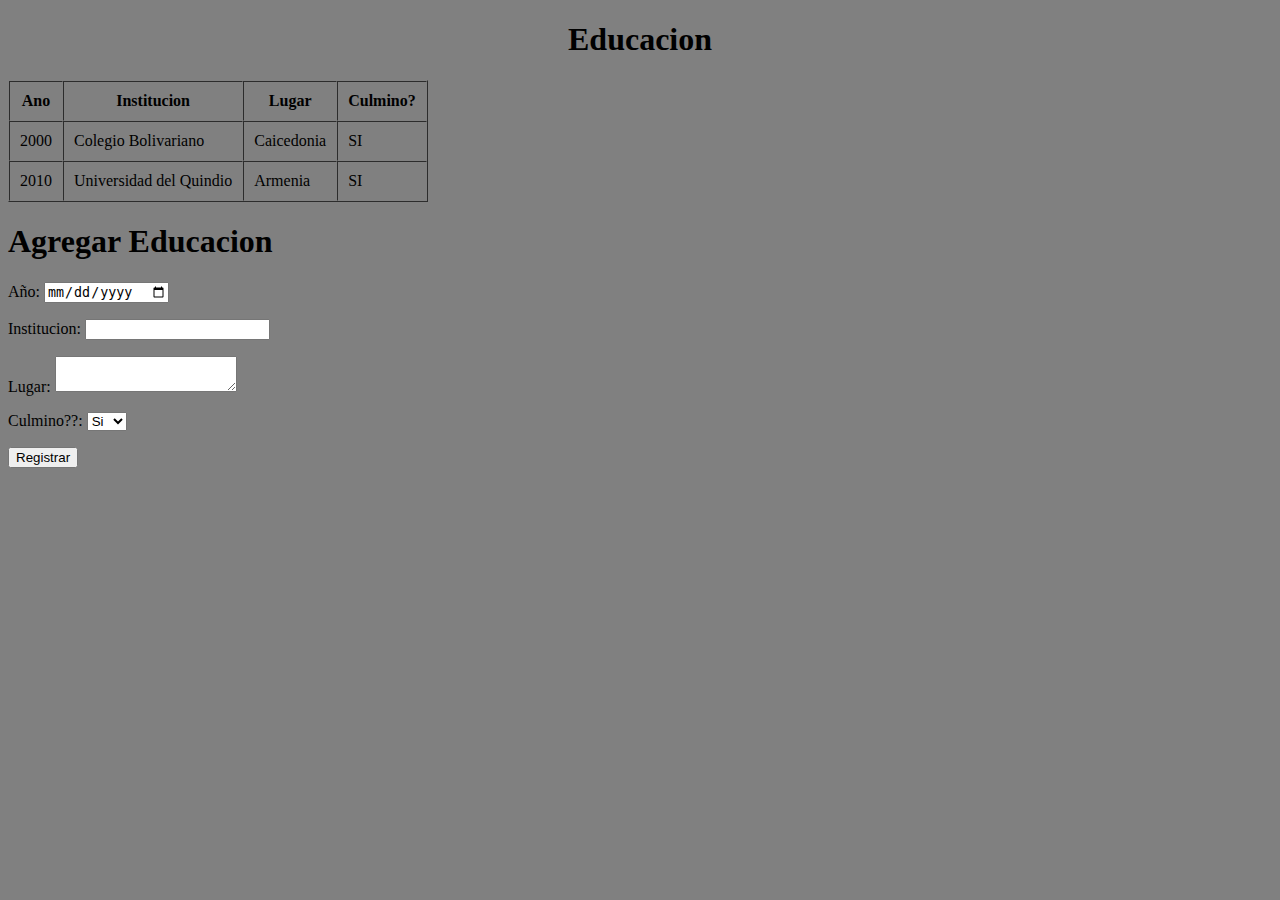
<file: educacion.html>
<!DOCTYPE html>
<html>
<head>
  <meta charset="utf-8">
  <meta name="viewport" content="width=device-width,user-scalable=no">
  <meta http-equiv="Content-Type" content="text/html; charset=UTF-8">
  <link rel="stylesheet" type="text/css" href="css/estilos.css">
  <title>DATOS PERSONALES</title>
</head>
<body>

<h1 align="center">Educacion</h1>

<table border="1" cellpadding="10" cellspacing="0">
	<thead>
	<tr>
	<th>Ano</th>
	<th>Institucion</th>
	<th>Lugar</th>
	<th>Culmino?</th>
	</tr>
	</thead>

	<tbody>
	<tr>
		<td>2000</td>
		<td>Colegio Bolivariano</td>
		<td>Caicedonia</td>
		<td>SI</td>
		
	</tr>	

	<tbody>
	<tr>
		<td>2010</td>
		<td>Universidad del Quindio</td>
		<td>Armenia</td>
		<td>SI</td>
		
	</tr>	

</table>

<h1>Agregar Educacion</h1>

<form>
<p>
<label for="ano=">A&ntilde;o:</label> 
<input type="date" name="ano1"  min="1980" max="2017" required>
</p>

<p>
<label for="institucion=">Institucion:</label>
<input type="text" name="inst" required>
</p>

<p>
<label for="lugar=">Lugar:</label>
<textarea name="lugar"></textarea>
</p>

<label for="culmino=">Culmino??:</label>
<select name=culmino">
	<option value="1">Si</option>
	<option value="1">No</option>
</select>

<p>
<input type="submit" value="Registrar">
</p>

</form>

</body>
</html>
</file>
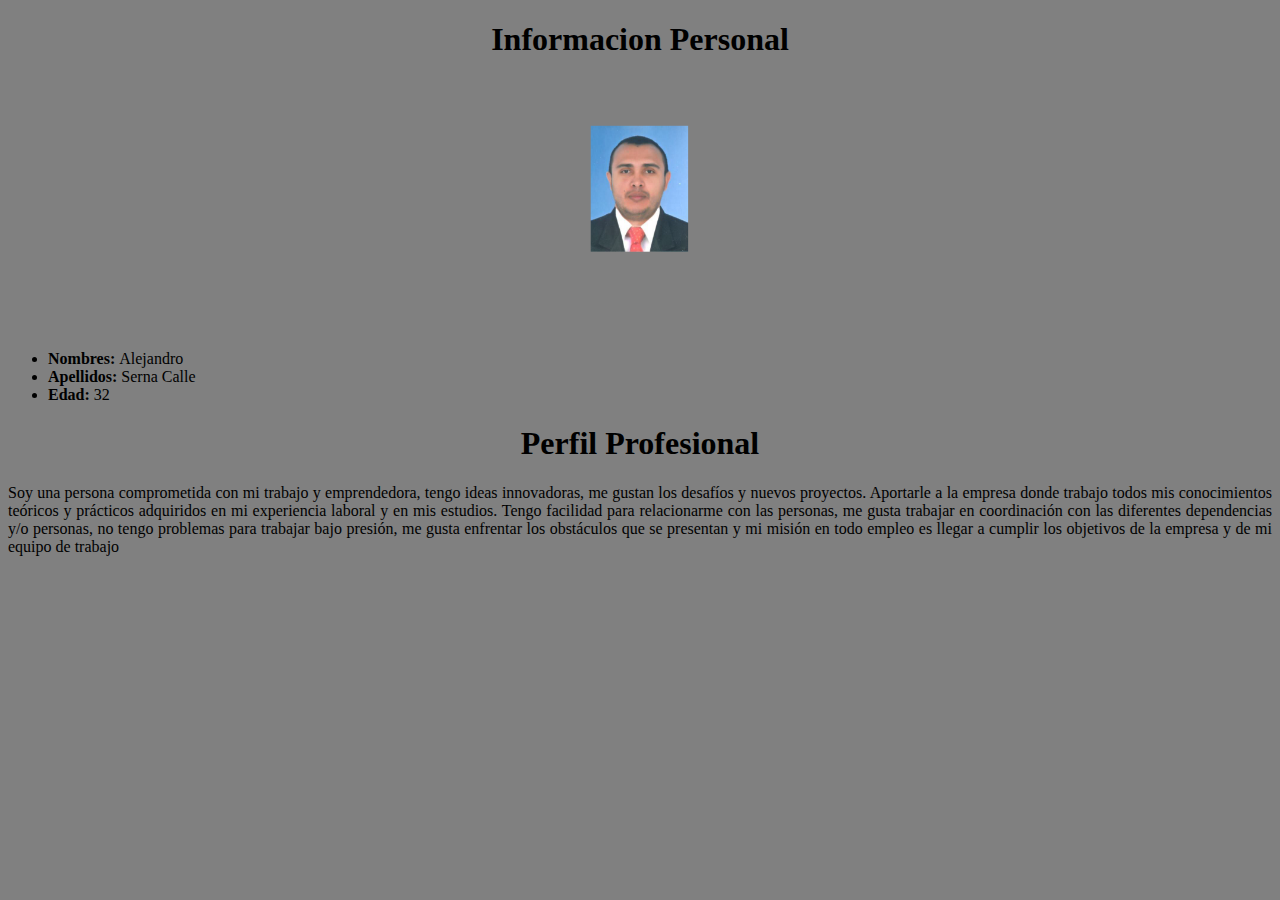
<file: inicio.html>
<!DOCTYPE html>
<html>
<head>
  <meta charset="utf-8">
  <meta name="viewport" content="width=device-width,user-scalable=no">
  <link rel="stylesheet" type="text/css" href="css/estilos.css">
  <title>DATOS PERSONALES</title>
</head>
<body>

<h1 align="center">Informacion Personal</h1>
<p align="center">
	<img src="img/FOTO.svg" width="250px" height="250px"></img>
	
</p>

<p>
<ul>
	<li><strong>Nombres: </strong>   Alejandro</li>
	<li><strong>Apellidos: </strong>  Serna Calle</li>
	<li><strong>Edad: </strong>  32</li>

</ul>
</p>

<h1 align="center">Perfil Profesional</h1>
<p align="justify">Soy una persona comprometida con mi trabajo y emprendedora, tengo ideas innovadoras, me gustan los desafíos y nuevos proyectos. Aportarle a la empresa donde trabajo todos mis conocimientos teóricos y prácticos adquiridos en mi experiencia laboral y en mis estudios. Tengo facilidad para relacionarme con las personas, me gusta trabajar en coordinación con las diferentes dependencias y/o personas, no tengo problemas para trabajar bajo presión, me gusta enfrentar los obstáculos que se presentan y mi misión en todo empleo es llegar a cumplir los objetivos de la empresa y de mi equipo de trabajo</p>


	


</body>
</html>
</file>
<file: css/estilos.css>
body{
	background-color: gray;
}
img{
	border-radius: 10px;
}
footer{
	margin-top: 20px;
}
a[ref^='#']{
	color:red;
}

img[src$='.svg']{
	border-radius: 50px;
}
img[src$='.jpg']{
	border:1px solid black;
	border-radius: 5px; 
}
</file>
